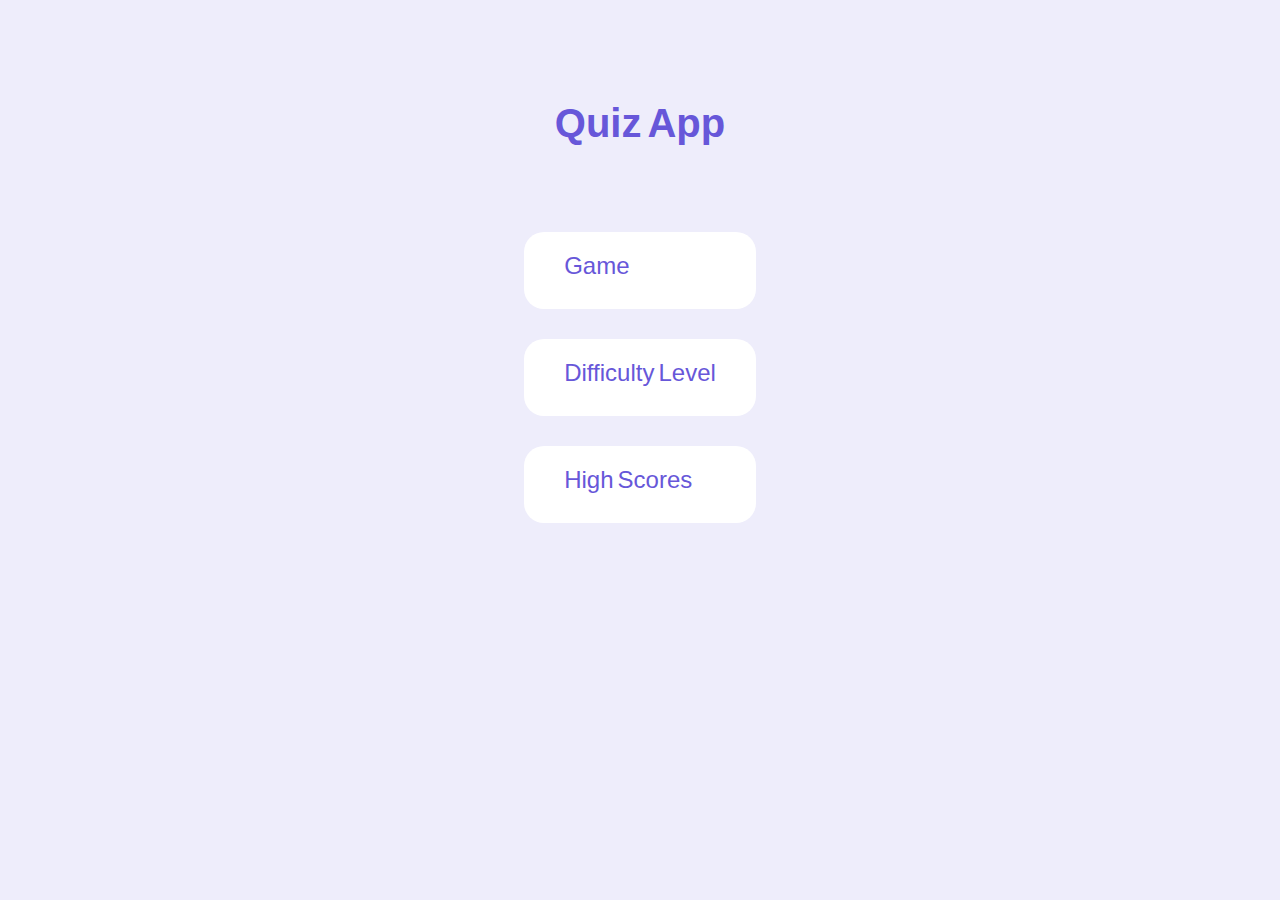
<file: index.html>
<!DOCTYPE html>
<html lang="en">
<head>
    <meta charset="UTF-8">
    <meta name="viewport" content="width=device-width, initial-scale=1.0">
    <title>Quiz App</title>
    <link rel="stylesheet" href="./style/font.css">
    <link rel="stylesheet" href="./style/main.css">
    <link rel="stylesheet" href="./style/global.css">
</head>
<body>
    <h1>Quiz App</h1>
    <div class="container">
        <a href="./game.html">Game</a>
        <a href="./difficulty.html">Difficulty Level</a>
        <a href="./scores.html">High Scores</a>
    </div>
    <script src="./js/app.js"></script>
</body>
</html>
</file>
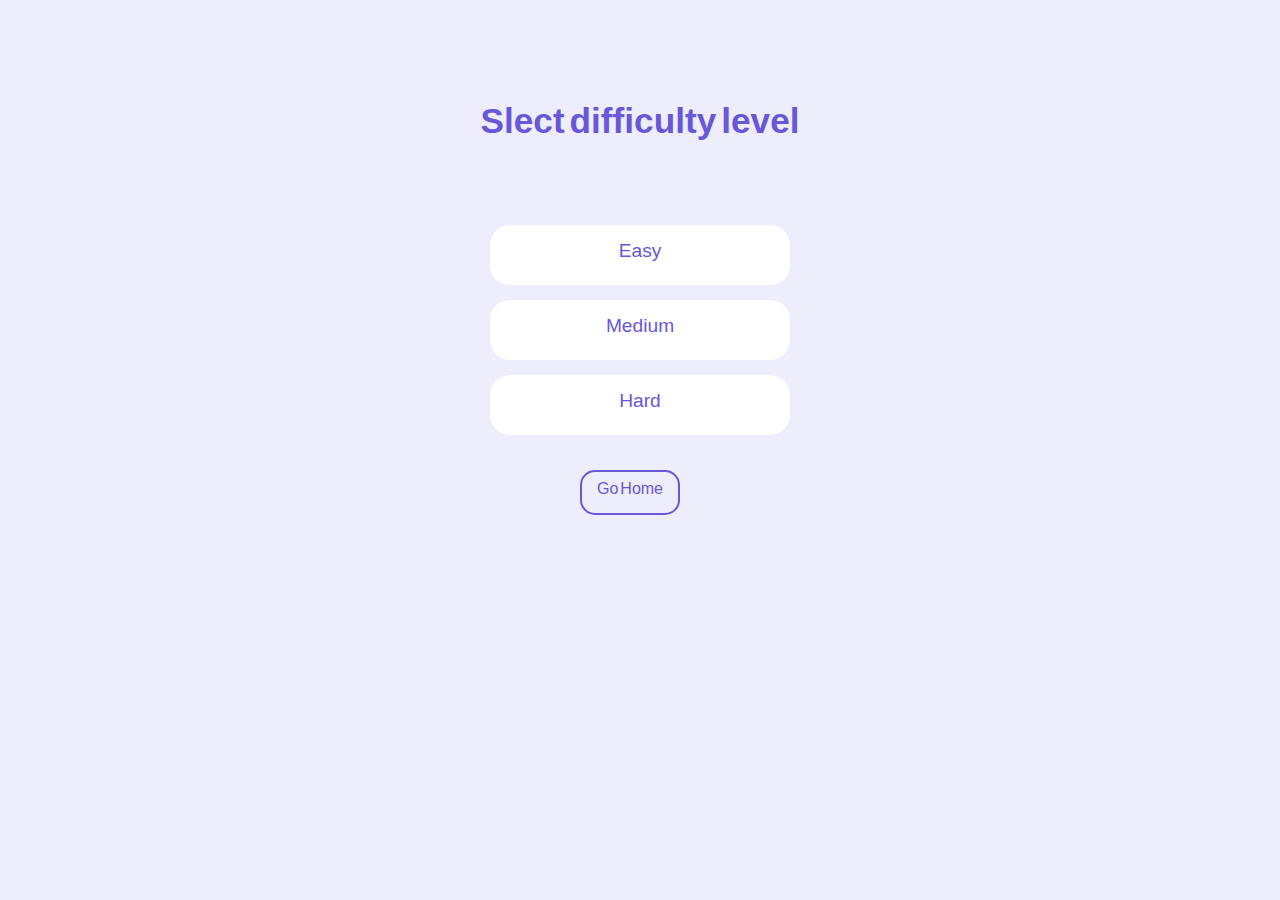
<file: difficulty.html>
<!DOCTYPE html>
<html lang="en">
<head>
    <meta charset="UTF-8">
    <meta name="viewport" content="width=device-width, initial-scale=1.0">
    <title>Difficulty</title>
    <link rel="stylesheet" href="./style/global.css">
    <link rel="stylesheet" href="./style/font.css">
    <link rel="stylesheet" href="./style/difficulty.css">
</head>
<body>
    <h3>Slect difficulty level</h3>
    <button>Easy</button>
    <button>Medium</button>
    <button>Hard</button>
    <a href="/">Go Home</a>
    
    <script src="./js/difficulty.js"></script>
</body>
</html>
</file>
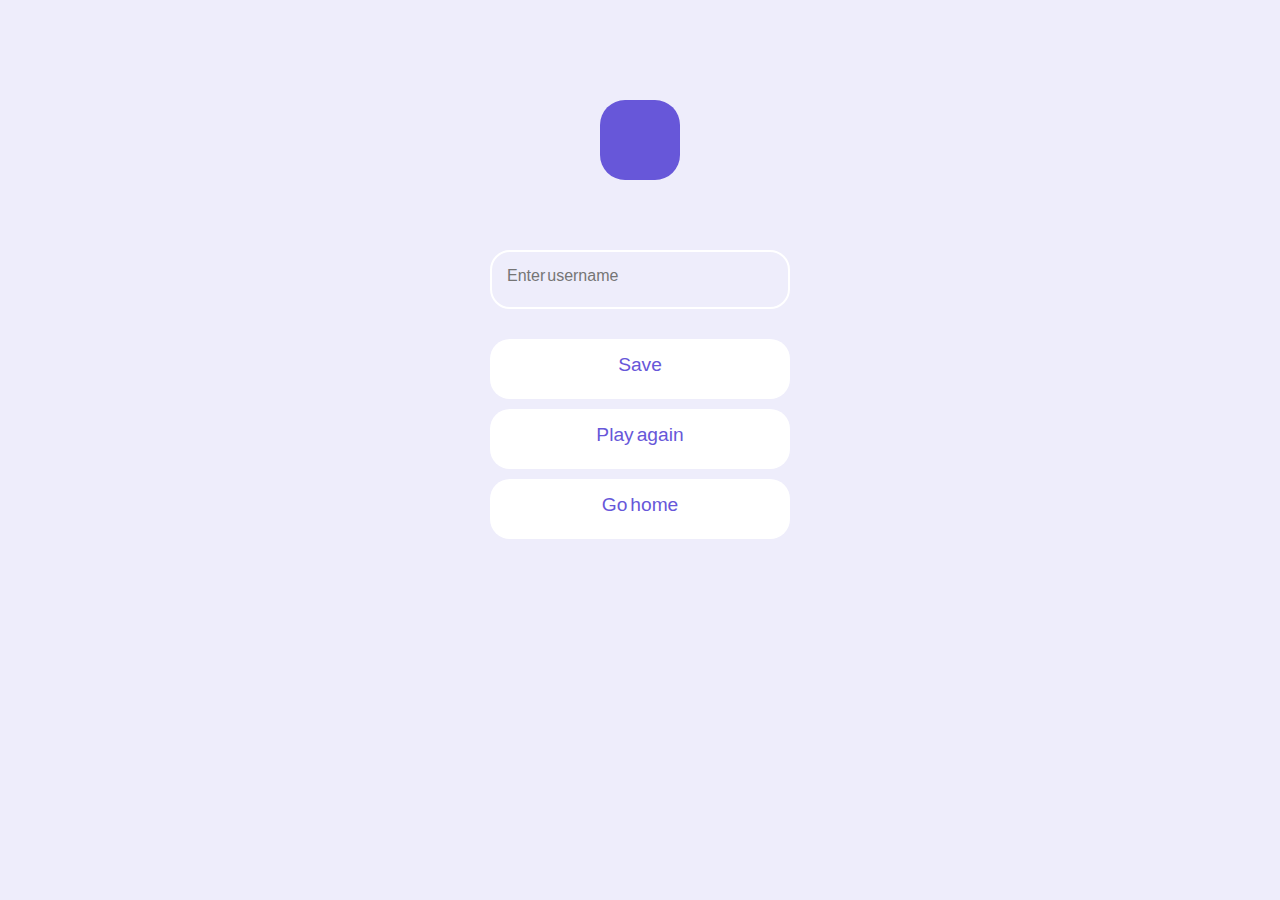
<file: end.html>
<!DOCTYPE html>
<html lang="en">
<head>
    <meta charset="UTF-8">
    <meta name="viewport" content="width=device-width, initial-scale=1.0">
    <link rel="stylesheet" href="./style/font.css">
    <link rel="stylesheet" href="./style/global.css">
    <link rel="stylesheet" href="./style/end.css">
    <title>End</title>
</head>
<body>
    <p></p>
    <input type="text" placeholder="Enter username">
    <button>Save</button>
    <a href="/game.html">Play again</a>
    <a href="/">Go home</a>

    <script src="./js/end.js"></script>
</body>
</html>
</file>
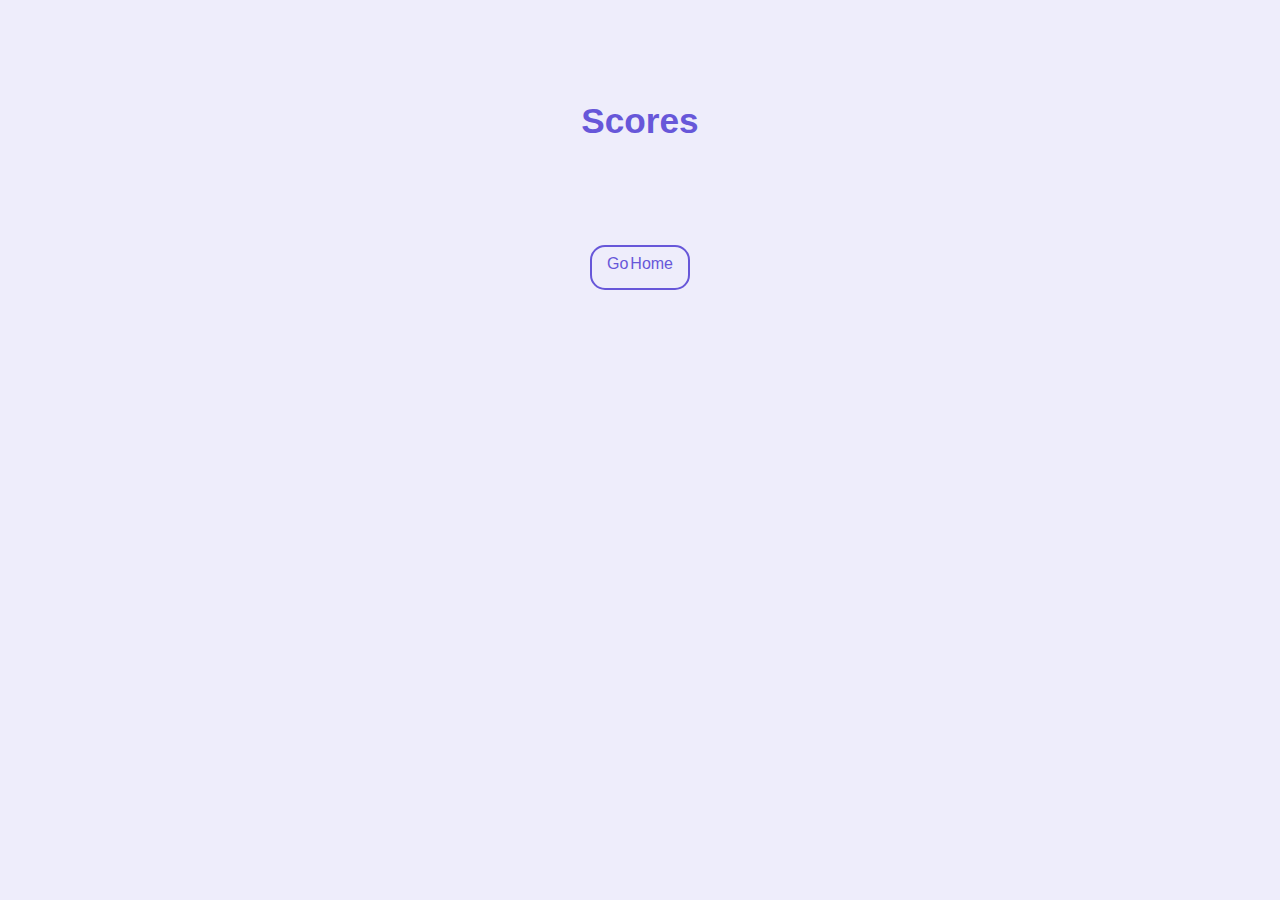
<file: scores.html>
<!DOCTYPE html>
<html lang="en">
<head>
    <meta charset="UTF-8">
    <meta name="viewport" content="width=device-width, initial-scale=1.0">
    <title>Scores</title>
    <link rel="stylesheet" href="./style/global.css">
    <link rel="stylesheet" href="./style/font.css">
    <link rel="stylesheet" href="./style/scores.css">
</head>
<body>
    <h3>Scores</h3>
    <ol></ol>
    <a href="/">Go Home</a>

    <script src="./js/scores.js"></script>
</body>
</html>
</file>
<file: style/font.css>
@font-face {
    font-family: 'iranyekanwebregular';
    src: url('../fonts/iranyekanwebregular.woff') format('woff');
  }
  
  @font-face {
    font-family: 'iranyekanwebmedium';
    src: url('../fonts/iranyekanwebmedium.woff') format('woff');
  }
  
  @font-face {
    font-family: 'YekanBakhMedium';
    src: url('../fonts/YekanBakhMedium.woff') format('woff');
  }
  
  @font-face {
    font-family: 'YekanBakhHeavy';
    src: url('../fonts/YekanBakhHeavy.woff') format('woff');
  }
  
  @font-face {
    font-family: 'YekanBakhBold';
    src: url('../fonts/YekanBakhBold.woff') format('woff');
  }
</file>
<file: style/main.css>
h1 {
    color: #6757d9;
    margin-bottom: 50px;
    font-size: 2.5rem;
}

.container {
    display:flex;
    flex-direction: column;
    width: fit-content;
    padding: 20px;
}

a {
    background-color: #fff;
    margin-bottom: 30px;
    padding: 20px 40px;
    font-size: 1.5rem;
    color: #6757d9;
    text-decoration: none;
    border-radius: 20px;
    transition: all 0.2s ease-in;
}

a:hover {
    background-color: #6757d9;
    color: #fff;
}
</file>
<file: style/global.css>
* {
    padding: 0;
    margin: 0;
    box-sizing: border-box;
    font-family: YekanBakhMedium, Arial, Helvetica, sans-serif;
}

body {
    max-width: 1000px;
    margin: auto;
    background-color: #eeedfb;
    display: flex;
    flex-direction: column;
    align-items: center;
    padding-top: 100px;
}
</file>
<file: style/difficulty.css>
h3 {
    font-size: 2.2rem;
    color: #6757d9;
    margin-bottom: 70px;
}

button {
    background-color: #fff;
    border: none;
    border-radius: 20px;
    width: 300px;
    padding: 15px;
    margin-bottom: 15px;
    font-size: 1.2rem;
    text-align: center;
    text-decoration: none;
    color: #6757d9;
    cursor: pointer;
    transition: all 0.2s ease-in;
}

button:hover {
    background-color: #6757d9;
    color: #fff;
}

a {
    color: #6757d9;
    font-size: 1rem;
    background-color: #eeedfb;
    border: 2px solid #6757d9;
    border-radius: 15px;
    padding: 8px 15px;
    margin: 20px 20px 0 0;
    cursor: pointer;
    text-decoration: none;
    transition: all 0.2s ease-in;
}

a:hover {
    background-color: #6757d9;
    color: #fff;
}
</file>
<file: style/end.css>
p {
    font-size: 3rem;
    font-weight: 600;
    background-color: #6757d9;
    color: #fff;
    width: 80px;
    height: 80px;
    line-height: 80px;
    text-align: center;
    border-radius: 25px;
    margin-bottom: 70px;
}

input {
    border: 2px solid #fff;
    background-color: #eeedfb;
    padding: 15px;
    width: 300px;
    font-size: 1rem;
    border-radius: 20px;
    margin-bottom: 30px;
    transition: all 0.2s ease-in;
}

input:focus {
    outline: none;
    border-color: #6757d9;
}

button, a {
    background-color: #fff;
    border: none;
    border-radius: 20px;
    width: 300px;
    padding: 15px;
    margin-bottom: 10px;
    font-size: 1.2rem;
    text-align: center;
    text-decoration: none;
    color: #6757d9;
    cursor: pointer;
    transition: all 0.2s ease-in;
}

button:hover, a:hover {
    background-color: #6757d9;
    color: #fff;
}
</file>
<file: style/scores.css>
h3 {
    font-size: 2.2rem;
    color: #6757d9;
    margin-bottom: 70px;
}

li {
    list-style: none;
    background-color: #fff;
    border-radius: 20px;
    width: 500px;
    padding: 15px;
    margin-bottom: 15px;
    font-size: 1.2rem;
    display: flex;
    justify-content: space-between;
    align-items: center;
}

li span:first-child {
    background-color: #6757d9;
    width: 35px;
    height: 35px;
    line-height: 35px;
    text-align: center;
    color: #fff;
    border-radius: 12px;
}

li p {
    width: 100%;
    padding-left: 20px;
    font-size: 1.3rem;
    color: rgb(86, 86, 86);
}

li span:last-child {
    background-color: #eeedfb;
    width: 35px;
    height: 35px;
    line-height: 35px;
    text-align: center;
    color: #6757d9;
    font-size: 1.2rem;
    border-radius: 12px;
}

a {
    color: #6757d9;
    font-size: 1rem;
    background-color: #eeedfb;
    border: 2px solid #6757d9;
    border-radius: 15px;
    padding: 8px 15px;
    margin: 20px;
    cursor: pointer;
    text-decoration: none;
    transition: all 0.2s ease-in;
}

a:hover {
    background-color: #6757d9;
    color: #fff;
}
</file>
